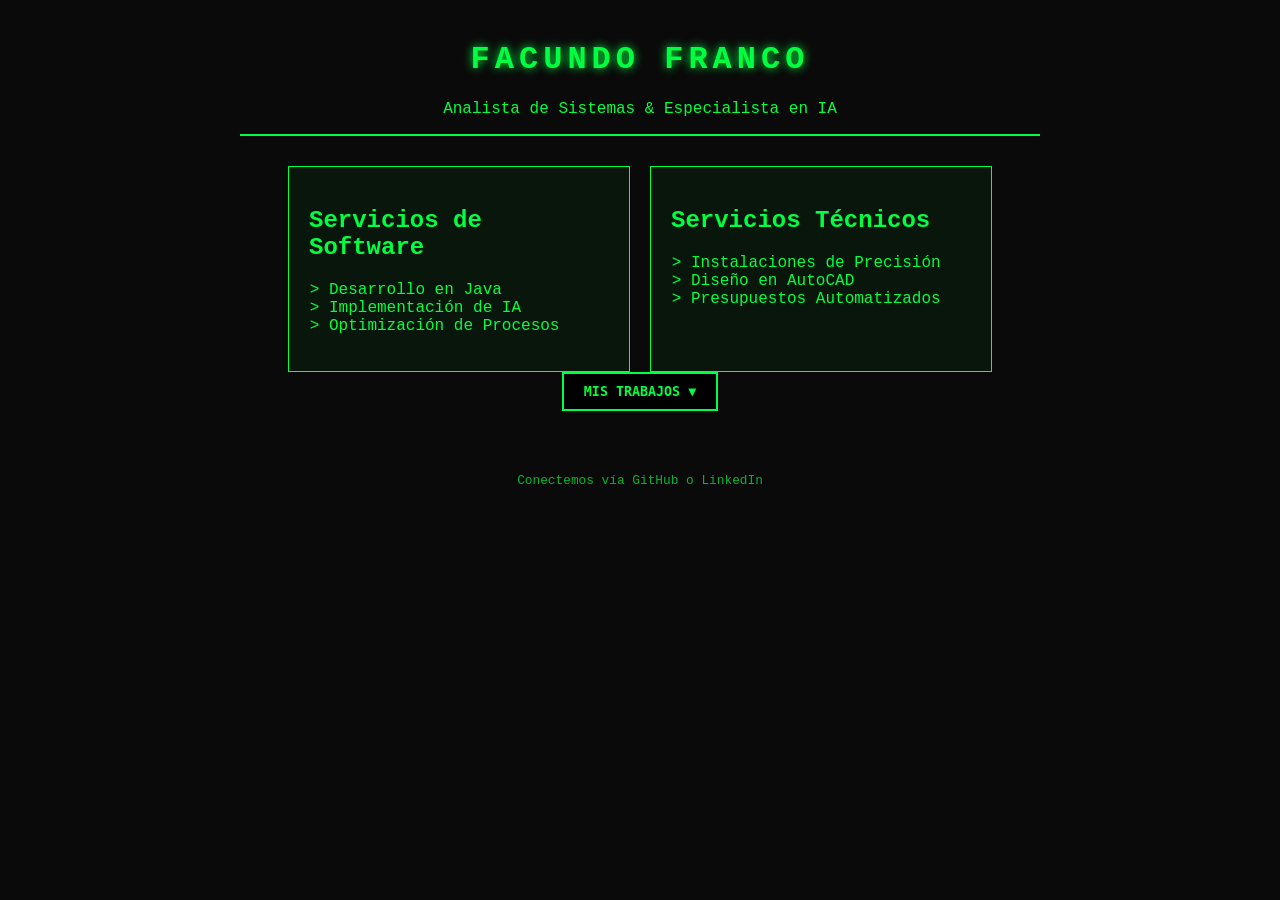
<file: index.html>
<!DOCTYPE html>
<html lang="es">
<head>
    <meta charset="UTF-8">
    <meta name="viewport" content="width=device-width, initial-scale=1.0">
    <title>Facundo Franco | Servicios Técnicos & Software</title>
    <link rel="stylesheet" href="style.css">
</head>
<body>
    <header>
        <h1>FACUNDO FRANCO</h1>
        <p>Analista de Sistemas & Especialista en IA</p>
    </header>

    <section class="container">
        <div class="card">
            <h2>Servicios de Software</h2>
            <ul>
                <li>Desarrollo en Java</li>
                <li>Implementación de IA</li>
                <li>Optimización de Procesos</li>
            </ul>
        </div>

        <div class="card">
            <h2>Servicios Técnicos</h2>
            <ul>
                <li>Instalaciones de Precisión</li>
                <li>Diseño en AutoCAD</li>
                <li>Presupuestos Automatizados</li>
            </ul>
        </div>
    </section>


    <div class="dropdown">
  <button class="boton-proyectos" onclick="toggleMenu()">
    MIS TRABAJOS ▼
  </button>
  
  <div id="menuProyectos" class="menu-contenido">
    <a href="https://facundofranco18.github.io/landing-page-servicios/cotizador.html">📏 Cotizador de Planos (Web)</a>
    <a href="https://github.com/FacundoFranco18/gestorStockGas">🖥️ Gestor de Stock (Java)</a>
    <a href="https://github.com/FacundoFranco18/sistema-presupuestos-java">📟 Sistema de Presupuestos (Java)</a>
  </div>
</div>


    
    <footer>
        <p>Conectemos vía GitHub o LinkedIn</p>
    </footer>
</body>
</html>
</file>
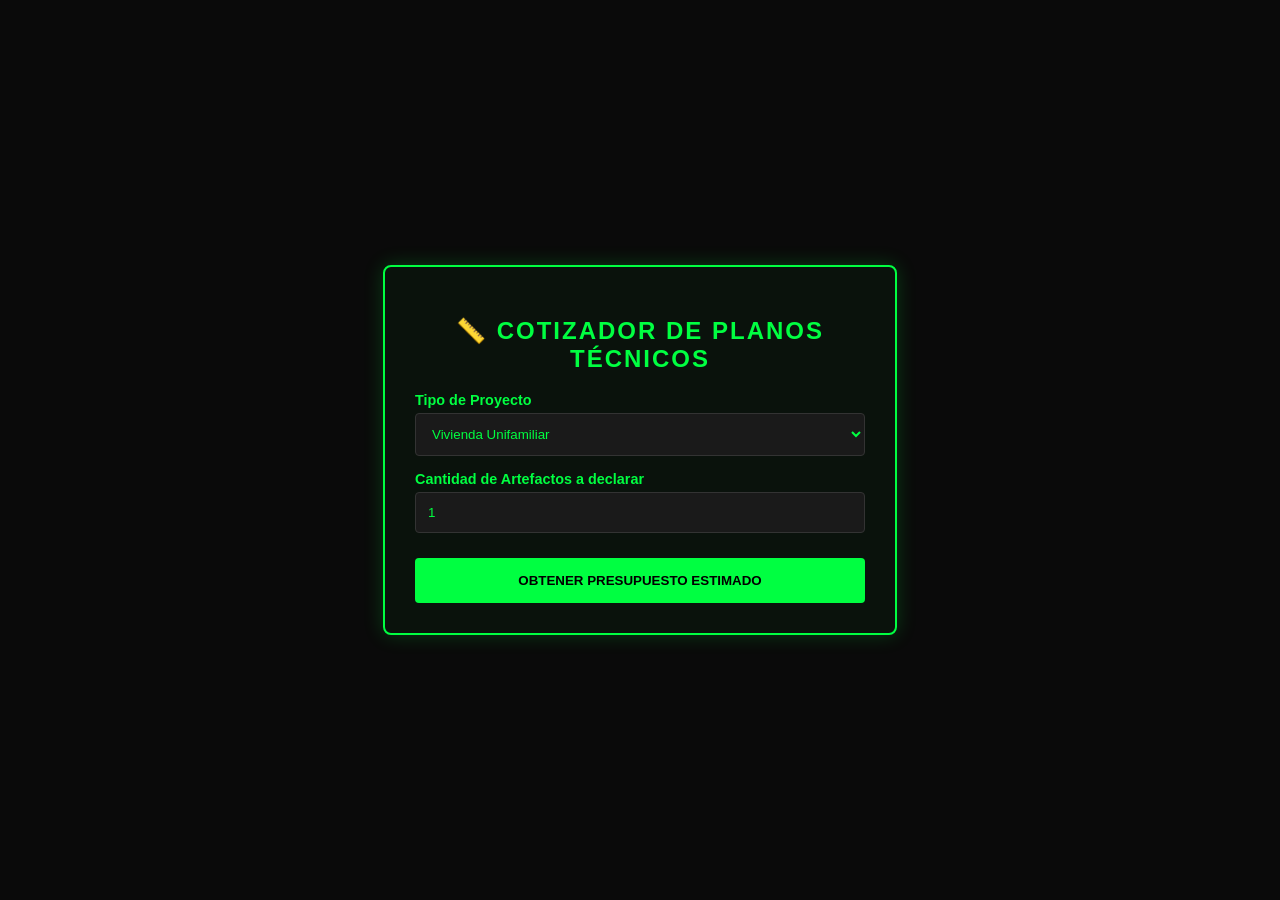
<file: cotizador.html>
<!DOCTYPE html>
<html lang="es">
<head>
    <meta charset="UTF-8">
    <meta name="viewport" content="width=device-width, initial-scale=1.0">
    <title>Cotizador de Planos | Facundo Franco</title>
    <link rel="stylesheet" href="cotizador-style.css">
</head>
<body>
    <div class="form-box">
        <h2>📏 Cotizador de Planos Técnicos</h2>
        
        <label>Tipo de Proyecto</label>
        <select id="tipo">
            <option value="15000">Vivienda Unifamiliar</option>
            <option value="35000">Local Comercial / Gastronómico</option>
            <option value="60000">Multifamiliar (Edificios)</option>
        </select>

        <label>Cantidad de Artefactos a declarar</label>
        <input type="number" id="artefactos" value="1">

        <button onclick="calcularCotizacion()">OBTENER PRESUPUESTO ESTIMADO</button>

        <div id="resultado">
            <h3>Estimado: <span id="monto"></span></h3>
            <p>✅ Incluye Garantía Técnica (Gasista 2da Cat.)</p>
            <hr>
            <p>📧 ¿Necesitás el plano oficial? Contactame:</p>
            <a href="https://linkedin.com/in/facundo-nahuel-franco" class="btn-link">Mi LinkedIn</a>
        </div>
    </div>

    <script>
        function calcularCotizacion() {
            let base = parseFloat(document.getElementById('tipo').value);
            let art = parseInt(document.getElementById('artefactos').value);
            let total = base + (art * 2500);
            
            document.getElementById('monto').innerText = "$" + total.toLocaleString();
            document.getElementById('resultado').style.display = "block";
        }
    </script>
</body>
</html>
</file>
<file: style.css>
body {
    background-color: #0a0a0a;
    color: #00ff41;
    font-family: 'Courier New', Courier, monospace;
    display: flex;
    flex-direction: column;
    align-items: center;
    margin: 0;
    padding: 20px;
}

header {
    text-align: center;
    border-bottom: 2px solid #00ff41;
    margin-bottom: 30px;
    width: 100%;
    max-width: 800px;
}

h1 {
    letter-spacing: 5px;
    text-shadow: 0 0 10px #00ff41;
}

.container {
    display: flex;
    gap: 20px;
    flex-wrap: wrap;
    justify-content: center;
}

.card {
    border: 1px solid #00ff41;
    padding: 20px;
    width: 300px;
    transition: 0.3s;
    background: rgba(0, 255, 65, 0.05);
}

.card:hover {
    box-shadow: 0 0 20px #00ff41;
    transform: translateY(-5px);
}

ul {
    list-style-type: " > ";
    padding-left: 20px;
}

footer {
    margin-top: 50px;
    font-size: 0.8em;
    opacity: 0.7;
}
.boton-proyectos {
  background-color: #000;
  color: #00ff41; /* Verde neón */
  border: 2px solid #00ff41;
  padding: 10px 20px;
  cursor: pointer;
  font-family: monospace;
  font-weight: bold;
  transition: 0.3s;
}

.boton-proyectos:hover {
  background-color: #00ff41;
  color: #000;
  box-shadow: 0 0 15px #00ff41;
}

.menu-contenido {
  display: none; /* Se oculta hasta que hacés clic */
  background-color: #111;
  border: 1px solid #00ff41;
  position: absolute;
  z-index: 10;
}

.mostrar {
  display: block; /* Esta clase se activa con el clic */
}
</file>
<file: cotizador-style.css>
body {
    background-color: #0a0a0a;
    color: #00ff41;
    font-family: 'Segoe UI', Tahoma, Geneva, Verdana, sans-serif;
    display: flex;
    justify-content: center;
    align-items: center;
    min-height: 100vh;
    margin: 0;
}

.form-box {
    border: 2px solid #00ff41;
    padding: 30px;
    max-width: 450px;
    width: 90%;
    background: rgba(0, 255, 65, 0.03);
    border-radius: 8px;
    box-shadow: 0 0 20px rgba(0, 255, 65, 0.2);
}

h2 {
    text-align: center;
    text-transform: uppercase;
    letter-spacing: 2px;
}

label {
    display: block;
    margin-top: 15px;
    font-size: 0.9em;
    font-weight: bold;
}

input, select {
    width: 100%;
    padding: 12px;
    margin-top: 5px;
    background: #1a1a1a;
    color: #00ff41;
    border: 1px solid #333;
    border-radius: 4px;
    box-sizing: border-box; /* Para que el padding no agrande el ancho */
}

button {
    width: 100%;
    margin-top: 25px;
    padding: 15px;
    background: #00ff41;
    color: #000;
    border: none;
    border-radius: 4px;
    font-weight: bold;
    cursor: pointer;
    transition: 0.3s;
}

button:hover {
    background: #00cc33;
    box-shadow: 0 0 15px #00ff41;
}

#resultado {
    margin-top: 25px;
    padding: 15px;
    background: rgba(255, 255, 255, 0.05);
    border-radius: 4px;
    display: none;
    text-align: center;
    animation: fadeIn 0.5s ease-in;
}

.btn-link {
    display: inline-block;
    margin-top: 10px;
    color: #fff;
    text-decoration: none;
    border-bottom: 1px solid #fff;
}

@keyframes fadeIn {
    from { opacity: 0; }
    to { opacity: 1; }
}
</file>
